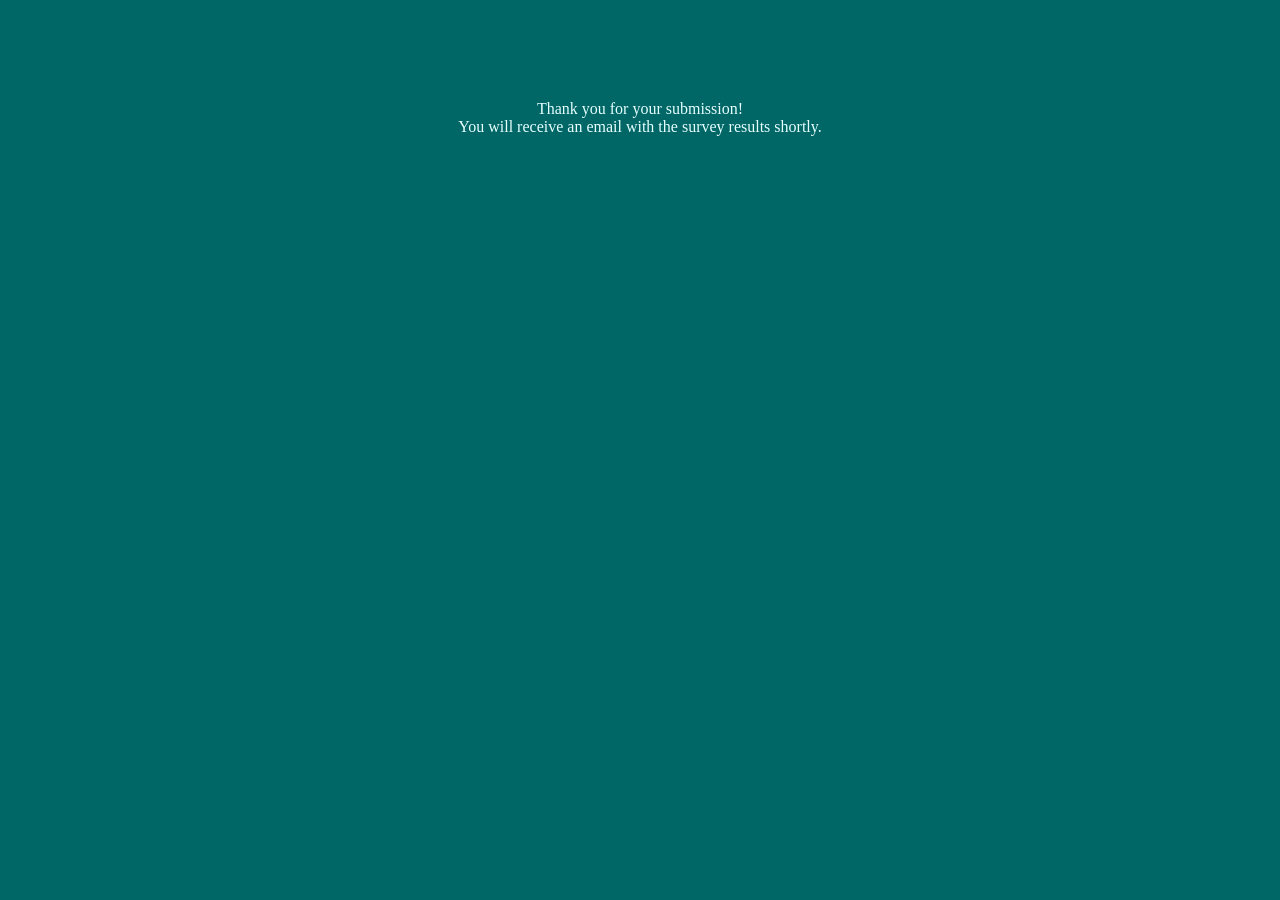
<file: templates/success.html>
<!DOCTYPE html>
<html lang="en">
    <title>Data Collector App</title>
    <head>
        <link href="../static/main.css" rel="stylesheet">
    </head>
    <body>
        <div class="container">
            <p>Thank you for your submission!<br>
            You will receive an email with the survey results shortly.</p>
        </div>
    </body>
</html>
</file>
<file: static/main.css>
html, body{
    height: 100%;
    margin: 0;
}
.container {
    margin: 0 auto;
    width: 100%;
    height: 100%;
    background-color: #006666;
    color: #e6ffff;
    overflow: hidden;
    text-align: center;
}
.container h1 {
    font-family: Arial, Helvetica, sans-serif;
    font-size: 30px;
    color: #ddccee;
    margin-top: 80px;
}
.container h3 {
    background-color: rgb(1, 66, 66);
}
.container form {
    margin: 20px;
}
.container input {
    width: 350px;
    height: 15px;
    font-size: 15px;
    margin: 3px;
    padding: 10px;
    transition: all 0.2s ease-in-out;
}
.container button {
    width: 70px;
    height: 30px;
    background-color: rgb(0, 59, 107);
    color: rgb(255, 204, 137);
    margin: 4px;
}

.container p {
    margin-top: 100px;
}

.message {
    font-family: Arial, Helvetica, sans-serif;
    font-size: 15px;
    color: #ffbe74;
}
</file>
